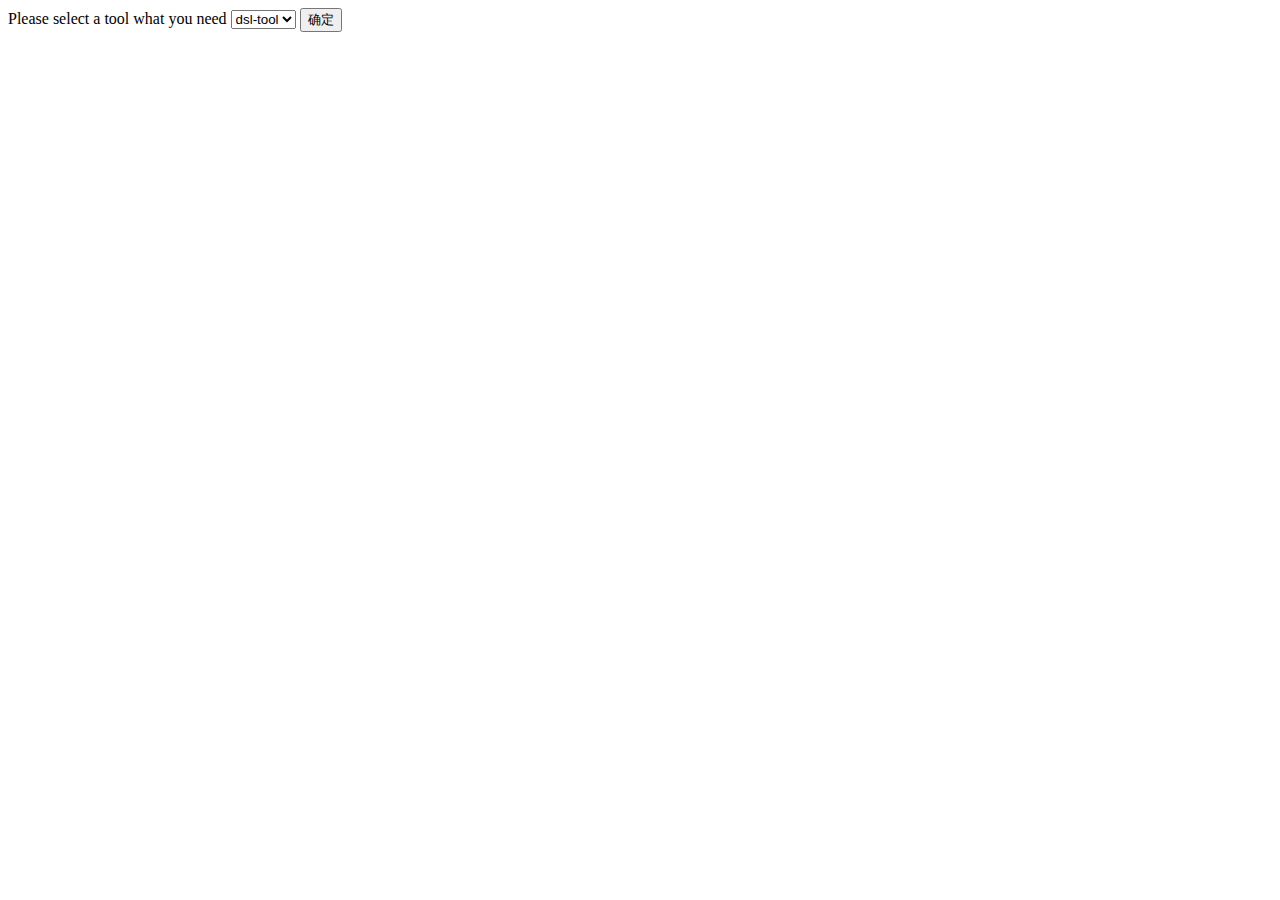
<file: html/index.html>
<!DOCTYPE html>
<html lang="en">
  <head>
    <meta charset="UTF-8" />
    <meta name="viewport" content="width=device-width, initial-scale=1.0" />
    <meta http-equiv="X-UA-Compatible" content="ie=edge" />
    <script src="https://apps.bdimg.com/libs/jquery/2.1.4/jquery.min.js"></script>
    <script type="text/javascript" src="js/index.js"></script>
    <title>Zyen Tool</title>
  </head>
  <body>
    <div class="tool_menu">
      <label>Please select a tool what you need</label>
      <select id="tool">
        <option value="dsl-tool">dsl-tool</option>
      </select>
      <button id="tool_btn" type="button" onclick="selectTool()">确定</button>
    </div>
  </body>
</html>
</file>
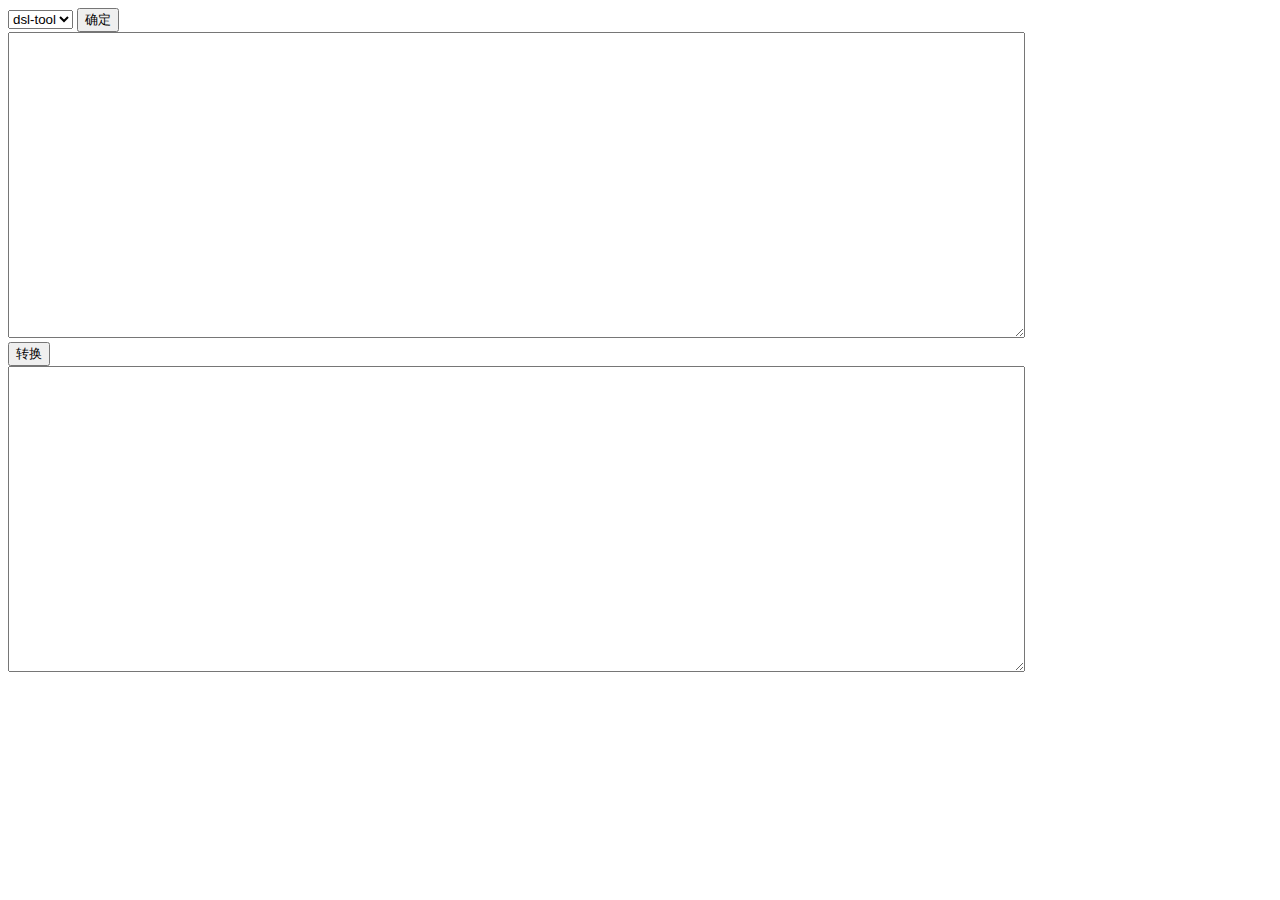
<file: html/page/dsltool.html>
<!DOCTYPE html>
<html lang="en">
  <head>
    <meta charset="UTF-8" />
    <meta name="viewport" content="width=device-width, initial-scale=1.0" />
    <meta http-equiv="X-UA-Compatible" content="ie=edge" />
    <script src="https://apps.bdimg.com/libs/jquery/2.1.4/jquery.min.js"></script>
    <link rel="stylesheet" href="../css/dsltool.css" type="text/css" />
    <script type="text/javascript" src="../js/dsltool.js"></script>
    <title>Zyen Tool</title>
  </head>
  <body>
    <div class="tool_menu">
      <select id="tool">
        <option value="dsl-tool">dsl-tool</option>
      </select>
      <button id="tool_btn" type="button" onclick="selectTool()">确定</button>
      <div class="input_text">
        <textarea id="input"> </textarea>
      </div>
      <button id="convert" type="button" onclick="convert()">转换</button>
      <div class="output_text">
        <textarea id="output"> </textarea>
      </div>
    </div>
  </body>
</html>
</file>
<file: html/css/dsltool.css>
#input,
#output {
  width: 80%;
  height: 300px;
}
</file>
